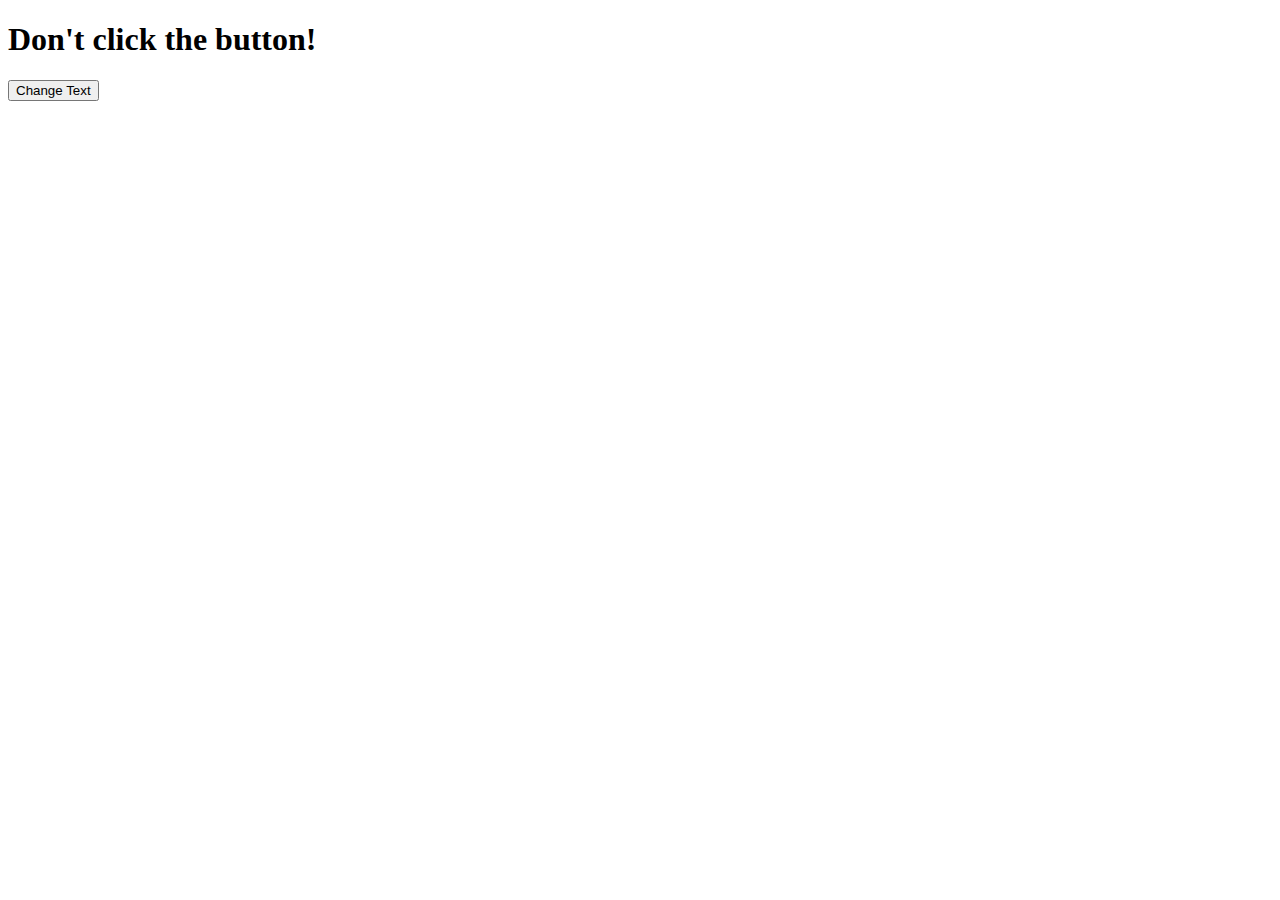
<file: M2/BERNALES_Exercise_1/index.html>
<!DOCTYPE html>
<html lang="en">
<head>
    <meta charset="UTF-8">
    <meta name="viewport" content="width=device-width, initial-scale=1.0">
    <title>IT103LM2W9 - Exercise 1_Bernales</title>
</head>
<body>
    <h1 id="header">Don't click the button!</h1>
    <button id="changeTextBtn">Change Text</button>

<script src="script.js"></script>
</body>
</html>
</file>
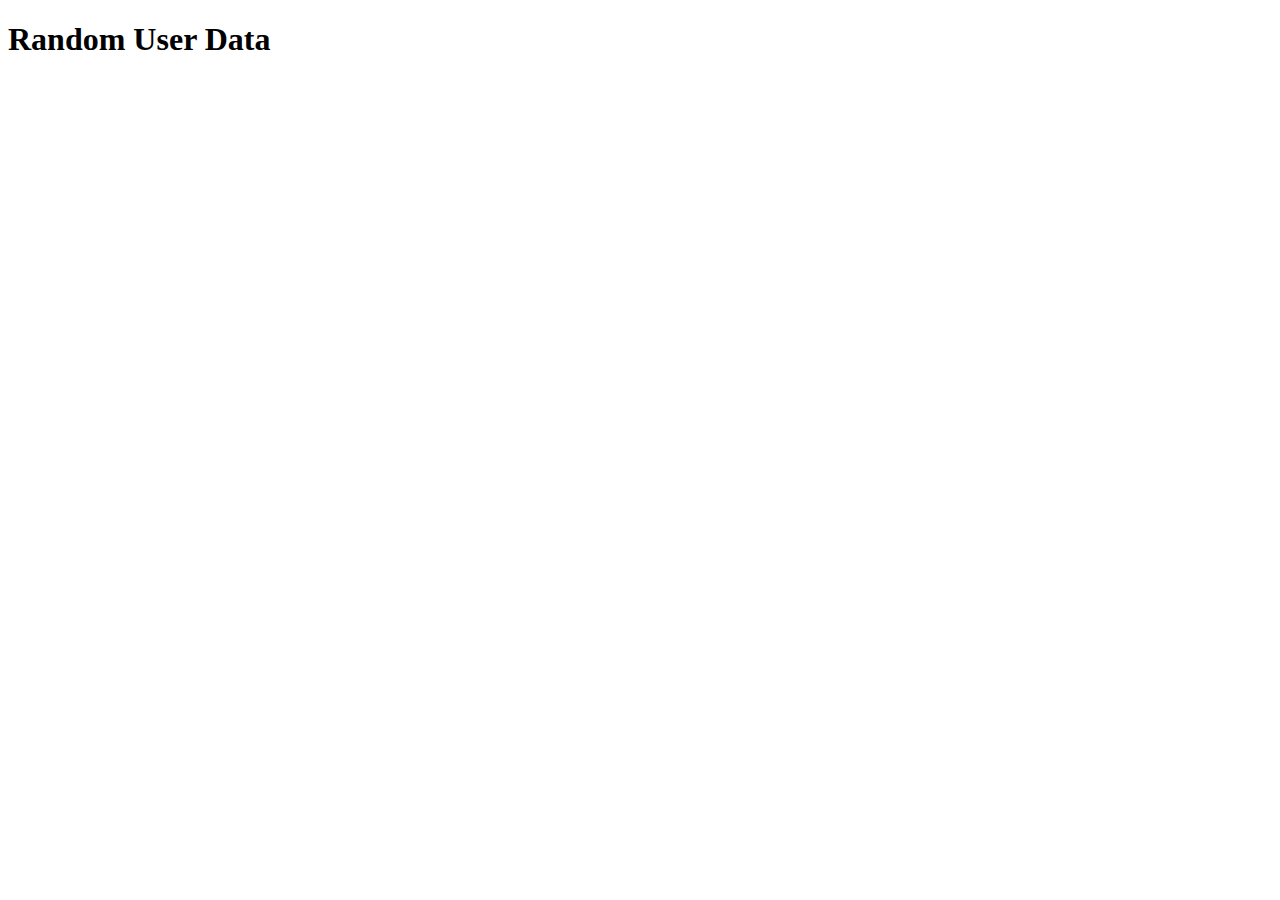
<file: M2/BERNALES_Exercise_3/index.html>
<!DOCTYPE html>
<html lang="en">
<head>
    <meta charset="UTF-8">
    <meta name="viewport" content="width=device-width, initial-scale=1.0">
    <title>Fetch API Example</title>
</head>
<body>
    <h1>Random User Data</h1>
    <div id="userData"></div>

    <script src="script.js">

    </script>
    
</body>
</html>
</file>
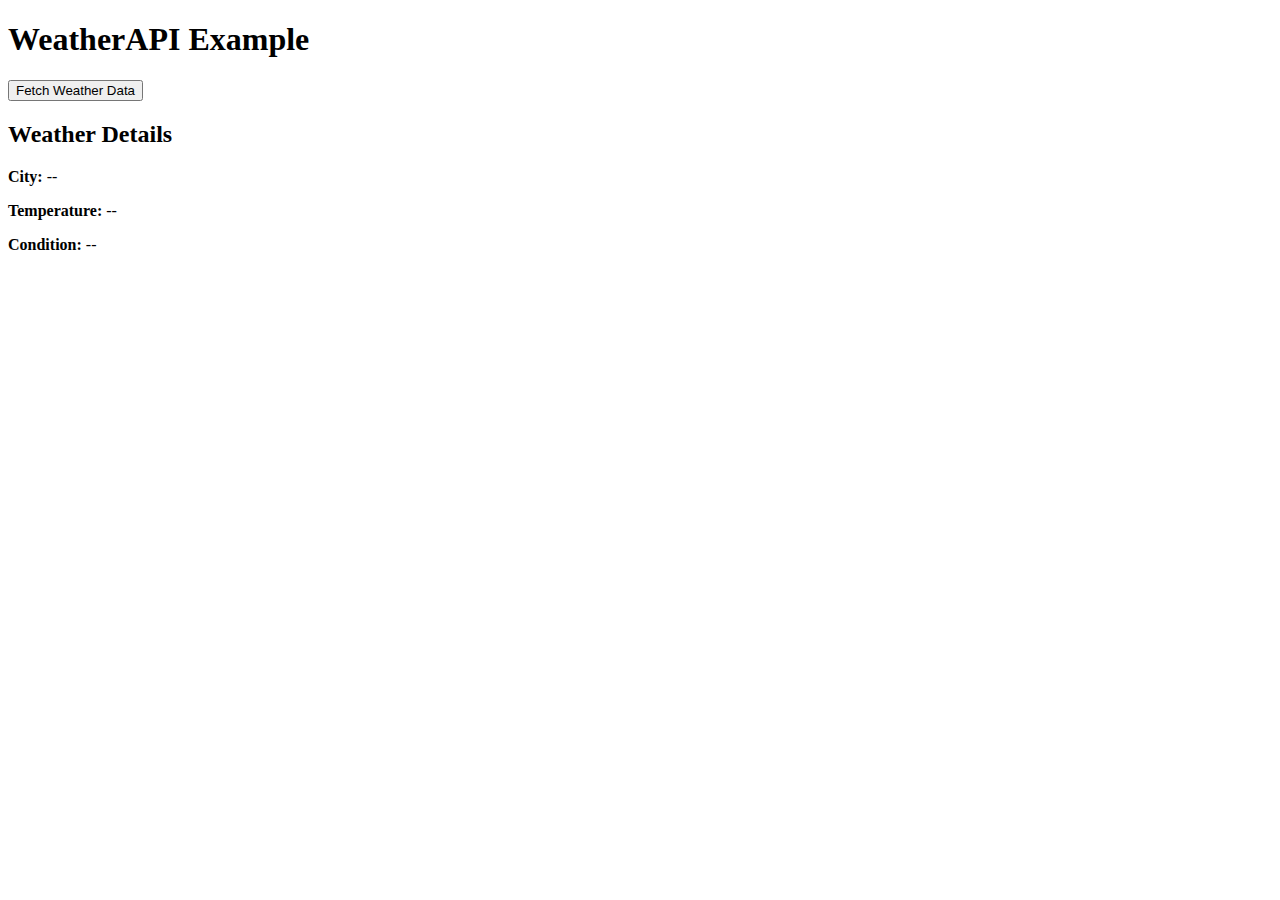
<file: M2/BERNALES_Exercise_4/index.html>
<!DOCTYPE html>
<html lang="en">
<head>
    <meta charset="UTF-8">
    <meta name="viewport" content="width=device-width, initial-scale=1.0">
    <title>Document</title>
    <script src="script.js"></script>
    
</head>
<body>
    <h1>WeatherAPI Example</h1>
    <button onclick="callAPI()">Fetch Weather Data</button>
    <div>
    <h2>Weather Details</h2>
    <p><strong>City:</strong> <span id="weather_city">--</span></p>
    <p><strong>Temperature:</strong> <span id="weather_temperature">--</span></p>
    <p><strong>Condition:</strong> <span id="weather_condition">--</span></p>
</div>

<script>
const apiKey = "cbb0b276f1724b6fb1420151241811";

const city = "Manila";
function callAPI() {
  const url = `https://api.weatherapi.com/v1/current.json?key=${apiKey}&q=${city}&aqi=no`;
  fetch(url)
    .then((response) => response.json())
    .then((data) => {
      console.log(data);
      document.querySelector("#weather_city").textContent =
        data.location.name || "N/A";
      document.querySelector("#weather_temperature").textContent =
        `${data.current.temp_c}°C` || "N/A";
      document.querySelector("#weather_condition").textContent =
        data.current.condition.text || "N/A";
    });
}

</script>

</body>
</html>
</file>
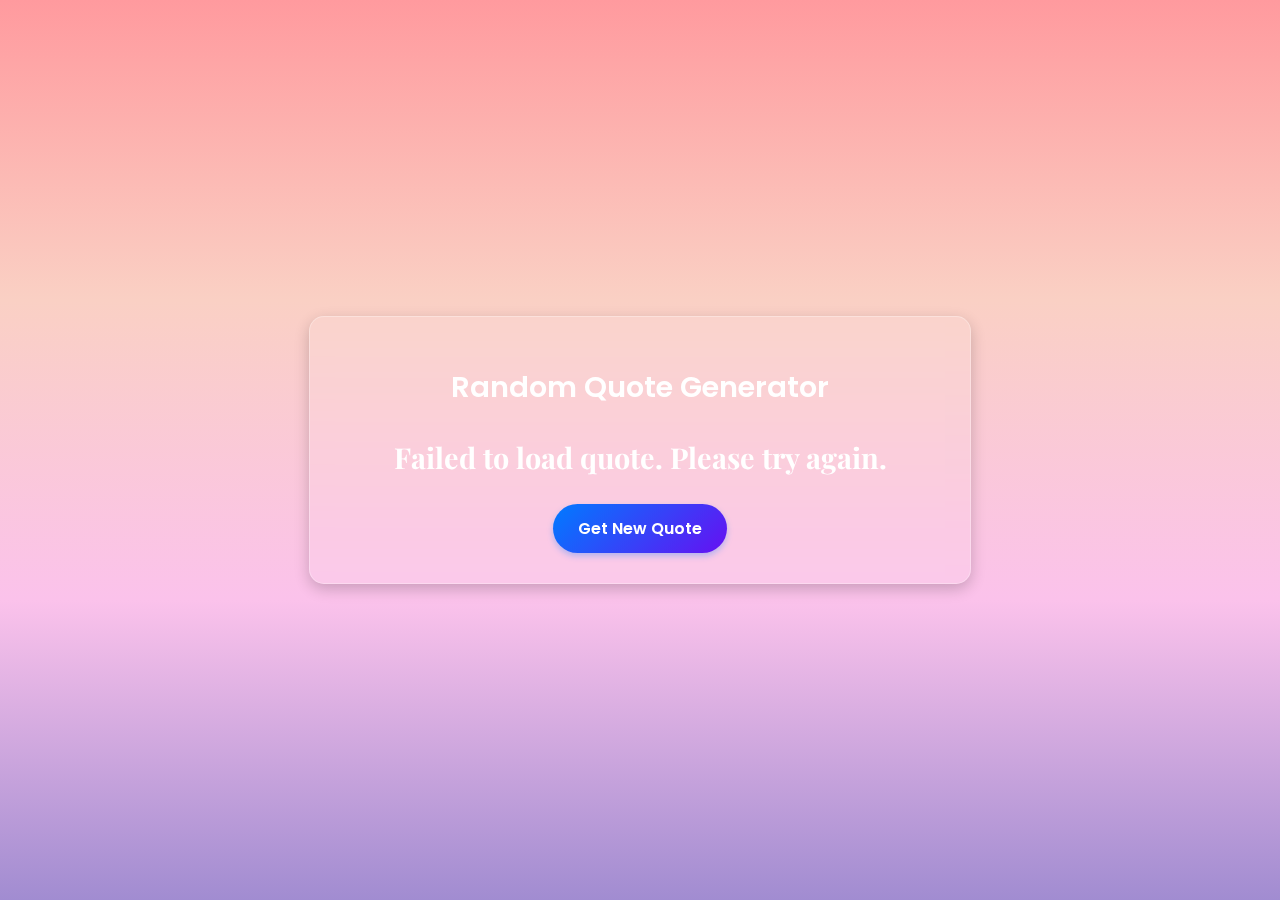
<file: M2/BERNALES_Exercise_5/index.html>
<!DOCTYPE html>
<html lang="en">
<head>
    <meta charset="UTF-8">
    <meta name="viewport" content="width=device-width, initial-scale=1.0">
    <title>Random Quote Generator</title>
    <link rel="stylesheet" href="style.css">
</head>
<body>
    <div class="container">
        <h1>Random Quote Generator</h1>
        <div id="quoteBox">
            <p id="quote">Click the button to get a random quote!</p>
            <p id="author"></p>
        </div>
        <button id="btnNewQuote">Get New Quote</button>
    </div>
    <script src="script.js"></script>
</body>
</html>
</file>
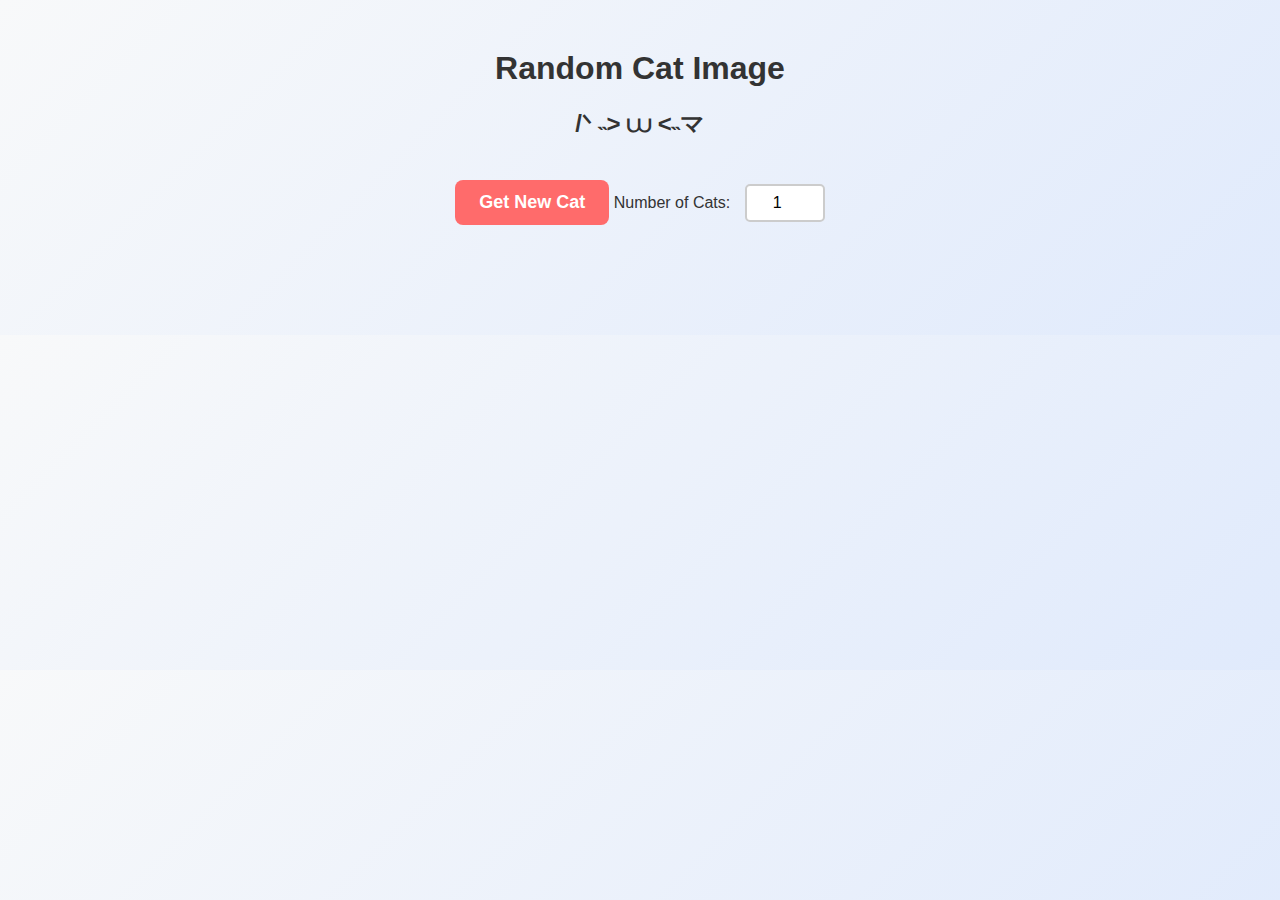
<file: M2/HandsOn/index.html>
<!DOCTYPE html>
<html lang="en">
<head>
    <meta charset="UTF-8">
    <meta name="viewport" content="width=device-width, initial-scale=1.0">
    <title>Random Cat Image</title>
    <link rel="stylesheet" href="style.css">
</head>
<body>
    <h1>Random Cat Image</h1>
    <h2>/ᐠ ˵> ⩊ <˵マ</h2>
    <button onclick="fetchCatImage()">Get New Cat</button>
    <label for="limit">Number of Cats:</label>
    <input type="number" id="limit" min="1" max="5" value="1">
    <div id="cat-container"></div>
    <script src="script.js"></script>
</body>
</html>
</file>
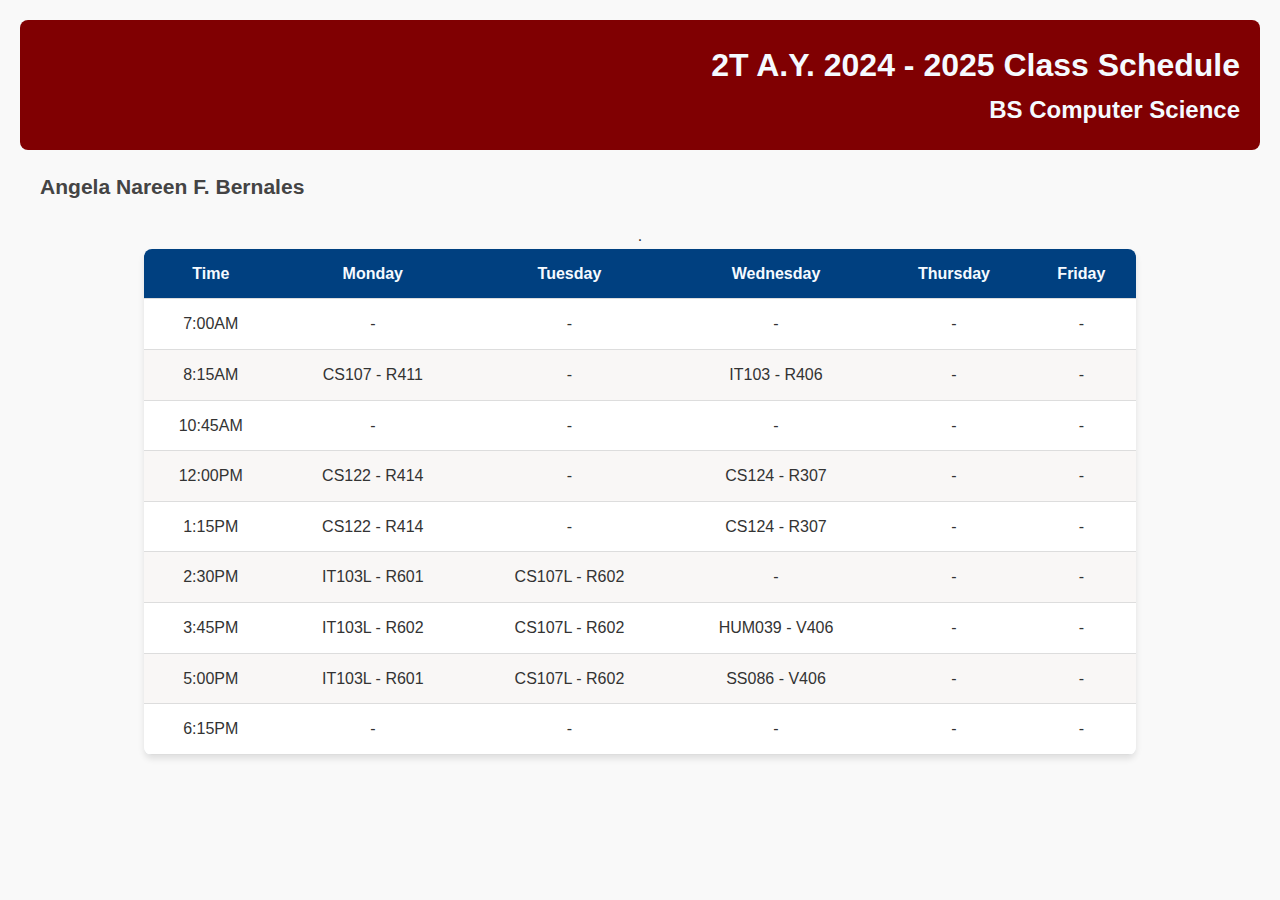
<file: M1/BernalesCourseSchedule/BernalesCourseSchedule.html>
<!DOCTYPE html>
<html lang="en">
<head>
    <meta charset="UTF-8">
    <meta name="viewport" content="width=device-width, initial-scale=1.0">
    <link rel="stylesheet" href="style.css">
    <title>Course Schedule</title>
</head>
<body>
    <div class="Header">
        <h1>2T A.Y. 2024 - 2025 Class Schedule</h1>
        <h2>BS Computer Science</h2>
    </div>
    <div class="Name">
        <h3>Angela Nareen F. Bernales</h3>
    </div>

    <table>
        <thead>
            <tr>
                <th>Time</th>
                <th>Monday</th>.
                <th>Tuesday</th>
                <th>Wednesday</th>
                <th>Thursday</th>
                <th>Friday</th>
            </tr>
        </thead>
        <tbody>
            <tr>
                <td>7:00AM</td>
                <td>-</td>
                <td>-</td>
                <td>-</td>
                <td>-</td>
                <td>-</td>
            </tr>
            <tr>
                <td>8:15AM</td>
                <td>CS107 - R411</td>
                <td>-</td>
                <td>IT103 - R406</td>
                <td>-</td>
                <td>-</td>
            </tr>
            <tr>
                <td>10:45AM</td>
                <td>-</td>
                <td>-</td>
                <td>-</td>
                <td>-</td>
                <td>-</td>
            </tr>
            <tr>
                <td>12:00PM</td>
                <td>CS122 - R414</td>
                <td>-</td>
                <td>CS124 - R307</td>
                <td>-</td>
                <td>-</td>
            </tr>
            <tr>
                <td>1:15PM</td>
                <td>CS122 - R414</td>
                <td>-</td>
                <td>CS124 - R307</td>
                <td>-</td>
                <td>-</td>
            </tr>
            <tr>
                <td>2:30PM</td>
                <td>IT103L - R601</td>
                <td>CS107L - R602</td>
                <td>-</td>
                <td>-</td>
                <td>-</td>
            </tr>
            <tr>
                <td>3:45PM</td>
                <td>IT103L - R602</td>
                <td>CS107L - R602</td>
                <td>HUM039 - V406</td>
                <td>-</td>
                <td>-</td>
            </tr>
            <tr>
                <td>5:00PM</td>
                <td>IT103L - R601</td>
                <td>CS107L - R602</td>
                <td>SS086 - V406</td>
                <td>-</td>
                <td>-</td>
            </tr>
            <tr>
                <td>6:15PM</td>
                <td>-</td>
                <td>-</td>
                <td>-</td>
                <td>-</td>
                <td>-</td>
            </tr>
        </tbody>
        
    </table>
</body>
</html>
</file>
<file: M2/BERNALES_Exercise_5/style.css>
@import url('https://fonts.googleapis.com/css2?family=Poppins:wght@300;400;600&family=Playfair+Display:wght@400;700&display=swap');

body {
    font-family: 'Poppins', sans-serif;
    text-align: center;
    margin: 0;
    padding: 0;
    height: 100vh;
    display: flex;
    align-items: center;
    justify-content: center;
    background: linear-gradient(to bottom, #ff9a9e, #fad0c4, #fbc2eb, #a18cd1);
    color: #333;
}

.container {
    background: rgba(255, 255, 255, 0.1);
    padding: 30px;
    border-radius: 15px;
    box-shadow: 0 5px 15px rgba(0, 0, 0, 0.2);
    max-width: 600px;
    width: 90%;
    text-align: center;
    animation: fadeIn 1s ease-in-out;
    backdrop-filter: blur(10px);
    -webkit-backdrop-filter: blur(10px);
    border: 1px solid rgba(255, 255, 255, 0.3);
}

@keyframes fadeIn {
    from { opacity: 0; transform: translateY(-20px); }
    to { opacity: 1; transform: translateY(0); }
}

h1 {
    font-size: 1.8em;
    font-weight: 600;
    margin-bottom: 20px;
    color: #fff; 
}

#quoteBox {
    font-family: 'Playfair Display', serif;
    font-size: 1.8em;
    font-weight: 700;
    color: #fff; 
    margin-bottom: 15px;
}

#author {
    font-family: 'Poppins', sans-serif;
    font-size: 1em;
    display: block;
    margin-bottom: 20px;
}

button {
    font-family: 'Poppins', sans-serif;
    padding: 12px 25px;
    font-size: 1em;
    font-weight: 600;
    background: linear-gradient(135deg, #007bff, #6610f2);
    color: white;
    border: none;
    border-radius: 25px;
    cursor: pointer;
    transition: all 0.3s ease;
    box-shadow: 0 3px 6px rgba(0, 123, 255, 0.3);
}

button:hover {
    background: linear-gradient(135deg, #0056b3, #520dc2);
    transform: scale(1.05);
}
</file>
<file: M2/HandsOn/style.css>
body {
    font-family: 'Poppins', sans-serif;
    text-align: center;
    margin: 50px;
    background: linear-gradient(135deg, #f8f9fa, #e0eafc);
    color: #333;
}
#cat-container {
    margin-top: 20px;
    display: flex;
    flex-wrap: wrap;
    justify-content: center;
    gap: 15px;
    padding: 20px;
}
img {
    width: 300px;
    height: auto;
    border-radius: 15px;
    box-shadow: 0px 6px 10px rgba(0, 0, 0, 0.2);
    transition: transform 0.3s ease-in-out;
}
img:hover {
    transform: scale(1.05);
}
button {
    margin-top: 20px;
    padding: 12px 24px;
    font-size: 18px;
    font-weight: bold;
    background: #ff6b6b;
    color: white;
    border: none;
    border-radius: 8px;
    cursor: pointer;
    transition: background 0.3s ease-in-out;
}
button:hover {
    background: #ff4757;
}
input {
    margin-left: 10px;
    padding: 8px;
    font-size: 16px;
    width: 60px;
    border: 2px solid #ccc;
    border-radius: 5px;
    text-align: center;
    transition: border-color 0.3s ease-in-out;
}
input:focus {
    border-color: #ff6b6b;
    outline: none;
}
</file>
<file: M1/BernalesCourseSchedule/style.css>
body, h1, h2, h3, table, th, td {
    margin: 0;
    padding: 0;
    box-sizing: border-box;
}

body {
    font-family: Arial, sans-serif;
    background-color: #f9f9f9;
    color: #333;
    margin: 20px;
    line-height: 1.6;
    text-align: center;
}

.Header {
    text-align: right;
    margin-bottom: 20px;
    padding: 20px;
    background-color: #800002;
    color: #f5faff;
    border-radius: 8px;
}

.Name {
    text-align: left;
    margin-bottom: 20px;
    font-size: 18px;
    font-weight: bold;
    color: #444;
    padding-left: 20px;
}

table {
    width: 80%;
    margin: 0 auto;
    border-collapse: collapse;
    background-color: #f5faff;
    border-radius: 8px;
    overflow: hidden;
    box-shadow: 0 4px 6px rgba(0, 0, 0, 0.1);
}

thead {
    background-color: #004080;
    color: #f5faff;
}

thead th, tbody td {
    padding: 12px;
    text-align: center;
    border-bottom: 1px solid #ddd;
}

tbody tr:nth-child(even) {
    background-color: #f9f7f6;
}

tbody tr:nth-child(odd) {
    background-color: #ffffff;
}

@media (max-width: 768px) {
    body {
        margin: 10px;
    }
    .Header {
        text-align: center;
        padding-right: 0;
    }
    .Header h1 {
        font-size: 22px;
    }
    .Header h2 {
        font-size: 18px;
    }
    .Name {
        text-align: center;
        padding-left: 0;
    }
    table {
        font-size: 14px;
        width: 100%;
    }
    thead th {
        padding: 10px;
    }
    tbody td {
        padding: 8px;
    }
}
</file>
